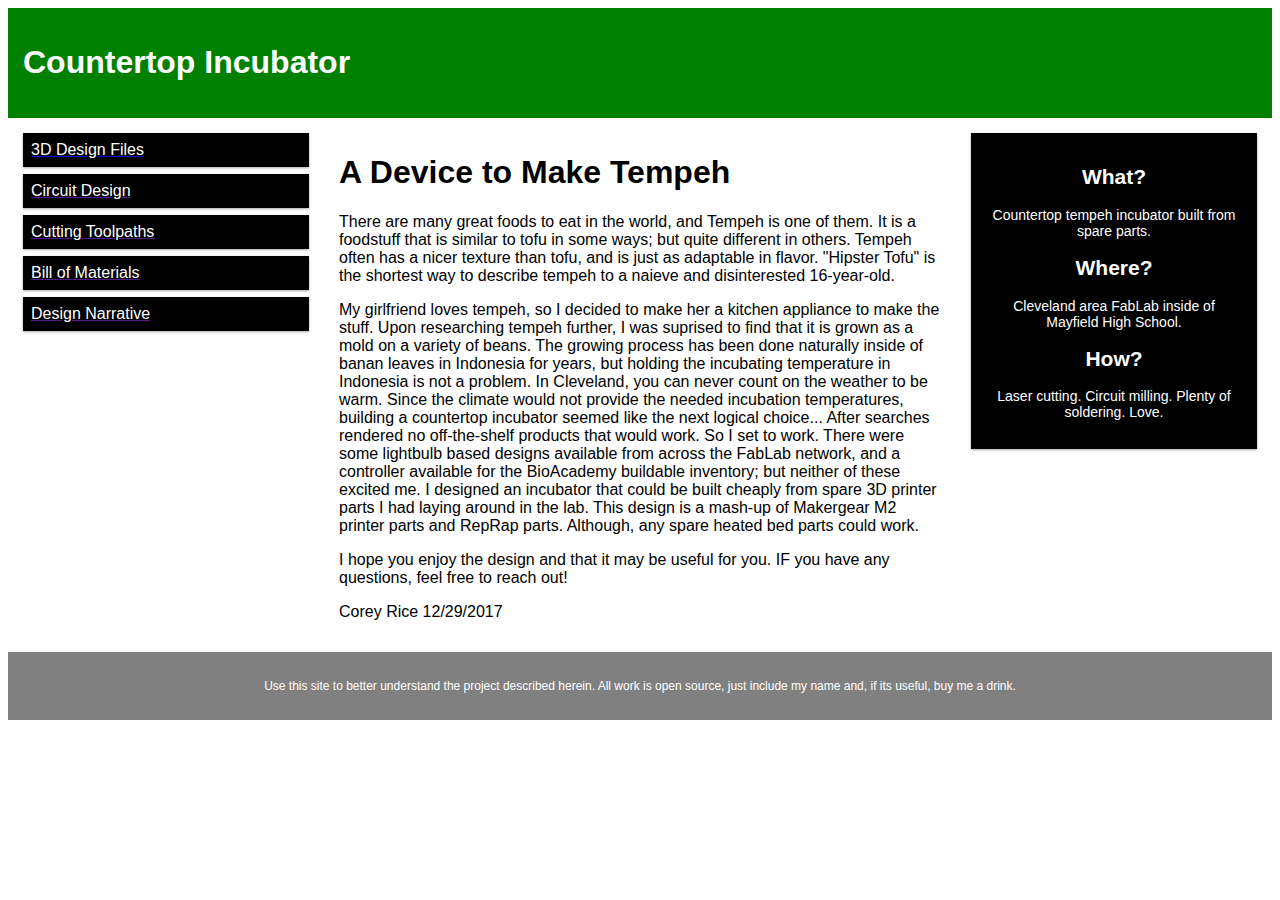
<file: index.html>
<!DOCTYPE html>
<html>
    <head>
        <meta name="viewport" content="width=device-width, initial-scale=1.0">
        <link rel="stylesheet" href="styles.css">
    </head>
    <body>

        <div class="header">
        <h1>Countertop Incubator</h1>
        </div>

        <div class="row">

            <div class="col-3 col-m-3 menu">
                <ul>
                    <a href='http://a360.co/2CGWJgJ'><li>3D Design Files</li></a>
                    <a href=''><li>Circuit Design</li></a>
                    <a href=''><li>Cutting Toolpaths</li></a>
                    <a href=''><li>Bill of Materials</li></a>
                    <a href=''><li>Design Narrative</li></a>
                </ul>
            </div>

            <div class="col-6 col-m-9">
                <h1>A Device to Make Tempeh</h1>
                <p>
                    There are many great foods to eat in the world, and Tempeh is one of them. It is a foodstuff that is similar to tofu in some ways; but quite different in others. 
                    Tempeh often has a nicer texture than tofu, and is just as adaptable in flavor. "Hipster Tofu" is the shortest way to describe tempeh to a naieve and disinterested 16-year-old. 
                </p>
                <p>
                    My girlfriend loves tempeh, so I decided to make her a kitchen appliance to make the stuff. Upon researching tempeh further, I was suprised to find that it is grown as a mold on a variety of beans.
                    The growing process has been done naturally inside of banan leaves in Indonesia for years, but holding the incubating temperature in Indonesia is not a problem. In Cleveland, you can never count on the weather to be warm. 
                    Since the climate would not provide the needed incubation temperatures, building a countertop incubator seemed like the next logical choice... After searches rendered no off-the-shelf products that would work.
                    So I set to work. There were some lightbulb based designs available from across the FabLab network, and a controller available for the BioAcademy buildable inventory; but neither of these excited me.
                    I designed an incubator that could be built cheaply from spare 3D printer parts I had laying around in the lab. This design is a mash-up of Makergear M2 printer parts and RepRap parts. Although, any spare heated bed parts could work.  
                </p>
                <p>
                    I hope you enjoy the design and that it may be useful for you. IF you have any questions, feel free to reach out!
                </p>
                <p>
                    Corey Rice 12/29/2017
                </p>
            </div>

            <div class="col-3 col-m-12">
                <div class="aside">
                    <h2>What?</h2>
                    <p>Countertop tempeh incubator built from spare parts.</p>
                    <h2>Where?</h2>
                    <p>Cleveland area FabLab inside of Mayfield High School.</p>
                    <h2>How?</h2>
                    <p>Laser cutting. Circuit milling. Plenty of soldering. Love.</p>
                </div>
            </div>

        </div>

        <div class="footer">
            <p>
                Use this site to better understand the project described herein. All work is open source, just include my name and, if its useful, buy me a drink.<br>

            </p>
        </div>

    </body>
</html>
</file>
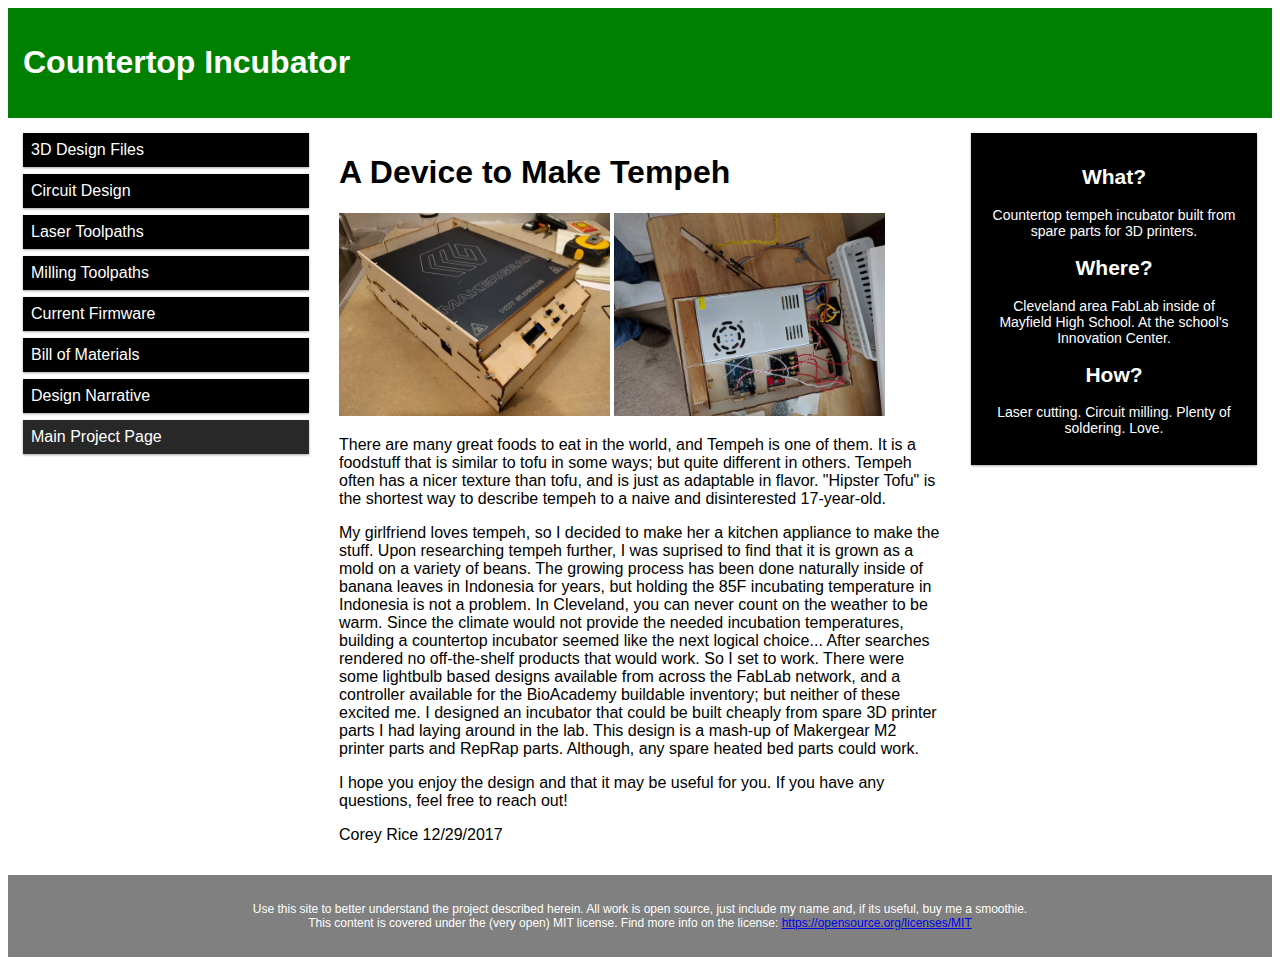
<file: docs/index.html>
<!DOCTYPE html>
<html>
    <head>
        <link rel="icon" type="image/png" href="favicon.png">
        <meta name="viewport" content="width=device-width, initial-scale=1.0">
        <link rel="stylesheet" href="styles.css">
    </head>
    <body>

        <div class="header">
        <h1>Countertop Incubator</h1>
        </div>

        <div class="row">

            <div class="col-3 col-m-3 menu">
                <ul>
                    <a href='3d.html'>                              <li>3D Design Files</li></a>
                    <a href='circuit.html'>                         <li>Circuit Design</li></a>
                    <a href='https://github.com/crice009/CountertopIncubator/tree/master/Models/DXF_files'><li>Laser Toolpaths</li></a>
                    <a href='https://github.com/crice009/CountertopIncubator/tree/master/Eagle/toolpaths'><li>Milling Toolpaths</li></a>
                    <a href='code.html'>                            <li>Current Firmware</li></a>
                    <a href='bill.html'>                            <li>Bill of Materials</li></a>
                    <a href='nar.html'>                             <li>Design Narrative</li></a>
                    <li style="background-color: rgb(40, 40, 40);">Main Project Page</li>
                </ul>
            </div>

            <div class="col-6 col-m-9">
                <h1>A Device to Make Tempeh</h1>
                <img src="images/pic2.jpg" class="floating-block" width=45% height=45% alt="finished">
                <img src="images/pic1.jpg" class="floating-block" width=45% height=45% alt="underbelly">
                <p>
                    There are many great foods to eat in the world, and Tempeh is one of them. It is a foodstuff that is similar to tofu in some ways; but quite different in others. 
                    Tempeh often has a nicer texture than tofu, and is just as adaptable in flavor. "Hipster Tofu" is the shortest way to describe tempeh to a naive and disinterested 17-year-old. 
                </p>
                <p>
                    My girlfriend loves tempeh, so I decided to make her a kitchen appliance to make the stuff. Upon researching tempeh further, I was suprised to find that it is grown as a mold on a variety of beans.
                    The growing process has been done naturally inside of banana leaves in Indonesia for years, but holding the 85F incubating temperature in Indonesia is not a problem. In Cleveland, you can never count on the weather to be warm. 
                    Since the climate would not provide the needed incubation temperatures, building a countertop incubator seemed like the next logical choice... After searches rendered no off-the-shelf products that would work.
                    So I set to work. There were some lightbulb based designs available from across the FabLab network, and a controller available for the BioAcademy buildable inventory; but neither of these excited me.
                    I designed an incubator that could be built cheaply from spare 3D printer parts I had laying around in the lab. This design is a mash-up of Makergear M2 printer parts and RepRap parts. Although, any spare heated bed parts could work.  
                </p>
                <p>
                    I hope you enjoy the design and that it may be useful for you. If you have any questions, feel free to reach out!
                </p>
                <p>
                    Corey Rice 12/29/2017
                </p>
            </div>

            <div class="col-3 col-m-12">
                <div class="aside">
                    <h2>What?</h2>
                    <p>Countertop tempeh incubator built from spare parts for 3D printers.</p>
                    <h2>Where?</h2>
                    <p>Cleveland area FabLab inside of Mayfield High School. At the school's Innovation Center.</p>
                    <h2>How?</h2>
                    <p>Laser cutting. Circuit milling. Plenty of soldering. Love.</p>
                </div>
            </div>

        </div>

        <div class="footer">
            <p>
                Use this site to better understand the project described herein. All work is open source, just include my name and, if its useful, buy me a smoothie.<br>
                This content is covered under the (very open) MIT license. Find more info on the license: <a href='https://opensource.org/licenses/MIT'>https://opensource.org/licenses/MIT</a>
            </p>
        </div>

    </body>
</html>
</file>
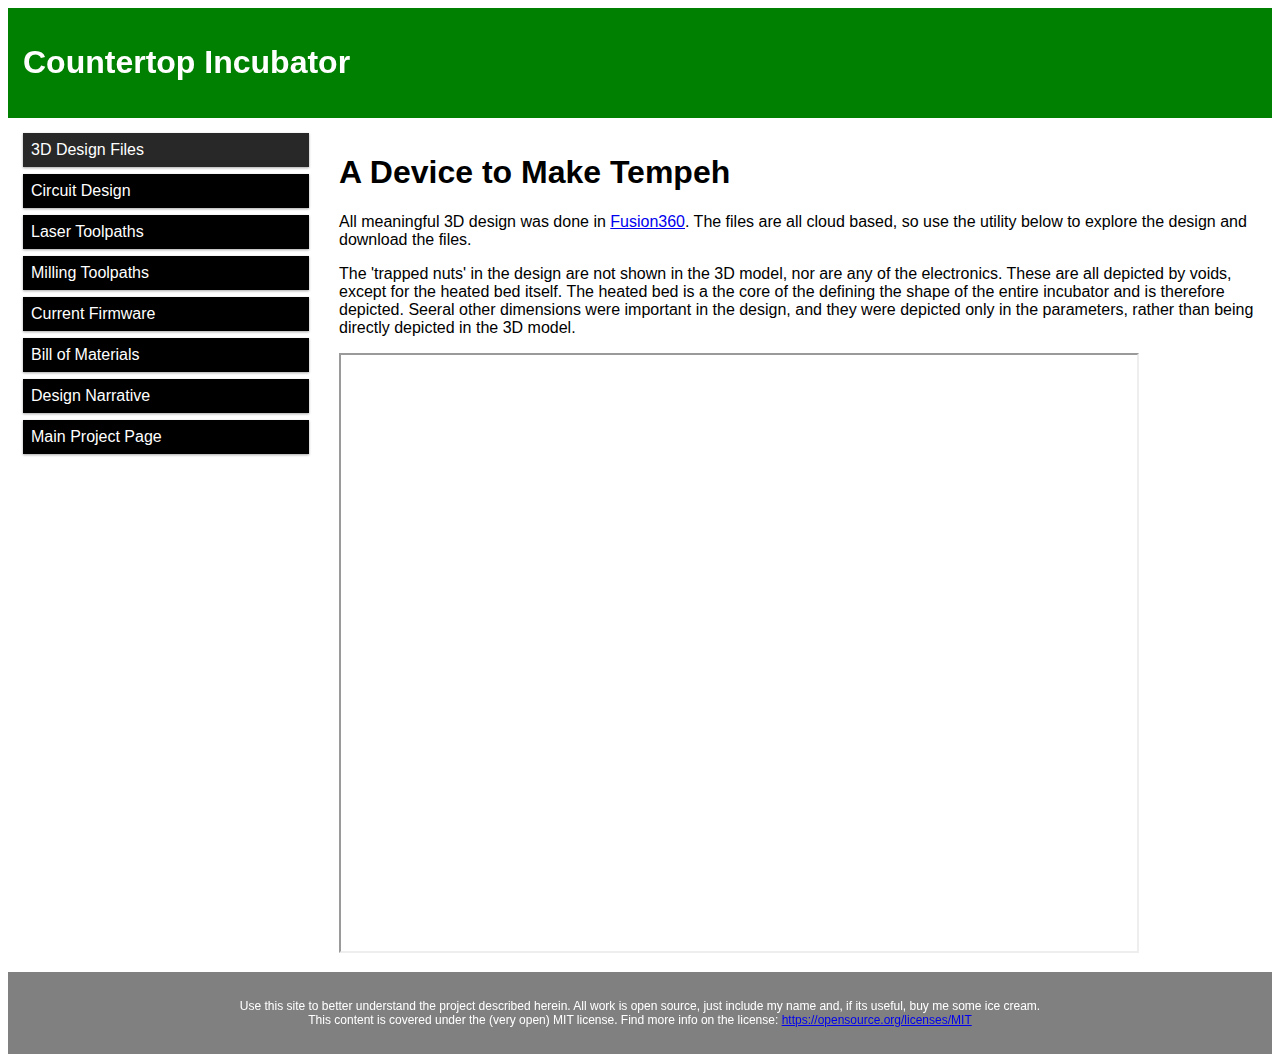
<file: docs/3d.html>
<!DOCTYPE html>
<html>
    <head>
        <link rel="icon" type="image/png" href="favicon.png">
        <meta name="viewport" content="width=device-width, initial-scale=1.0">
        <link rel="stylesheet" href="styles.css">
    </head>
    <body>

        <div class="header">
        <h1>Countertop Incubator</h1>
        </div>

        <div class="row">
            <div class="col-3 col-m-3 menu">
                <ul>
                    <li style="background-color: rgb(40, 40, 40);">3D Design Files</li></a>
                    <a href='circuit.html'>                         <li>Circuit Design</li></a>
                    <a href='https://github.com/crice009/CountertopIncubator/tree/master/Models/DXF_files'><li>Laser Toolpaths</li></a>
                    <a href='https://github.com/crice009/CountertopIncubator/tree/master/Eagle/toolpaths'><li>Milling Toolpaths</li></a>
                    <a href='code.html'>                            <li>Current Firmware</li></a>
                    <a href='bill.html'>                            <li>Bill of Materials</li></a>
                    <a href='nar.html'>                             <li>Design Narrative</li></a>
                    <a href='index.html'>                           <li>Main Project Page</li></a>
                </ul>
            </div>

            <div class="col-9 col-m-9">
                <h1>A Device to Make Tempeh</h1>
                <p>
                    All meaningful 3D design was done in <a href="https://www.autodesk.com/products/fusion-360/students-teachers-educators">
                    Fusion360</a>. The files are all cloud based, so use the utility below to explore the design and download the files. 
                </p>
                <p>
                    The 'trapped nuts' in the design are not shown in the 3D model, nor are any of the electronics. These are all depicted by 
                    voids, except for the heated bed itself. The heated bed is a the core of the defining the shape of the entire incubator and 
                    is therefore depicted. Seeral other dimensions were important in the design, and they were depicted only in the parameters, 
                    rather than being directly depicted in the 3D model. 
                </p>
                <iframe src="https://a360.co/2CGWJgJ" width="800px" height="600px" margin="auto" alt="Fusion360 Design"></iframe>
            </div>

        </div>

        <div class="footer">
            <p>
                Use this site to better understand the project described herein. All work is open source, just include my name and, if its useful, buy me some ice cream.<br>
                This content is covered under the (very open) MIT license. Find more info on the license: <a href='https://opensource.org/licenses/MIT'>https://opensource.org/licenses/MIT</a>
            </p>
        </div>

    </body>
</html>
</file>
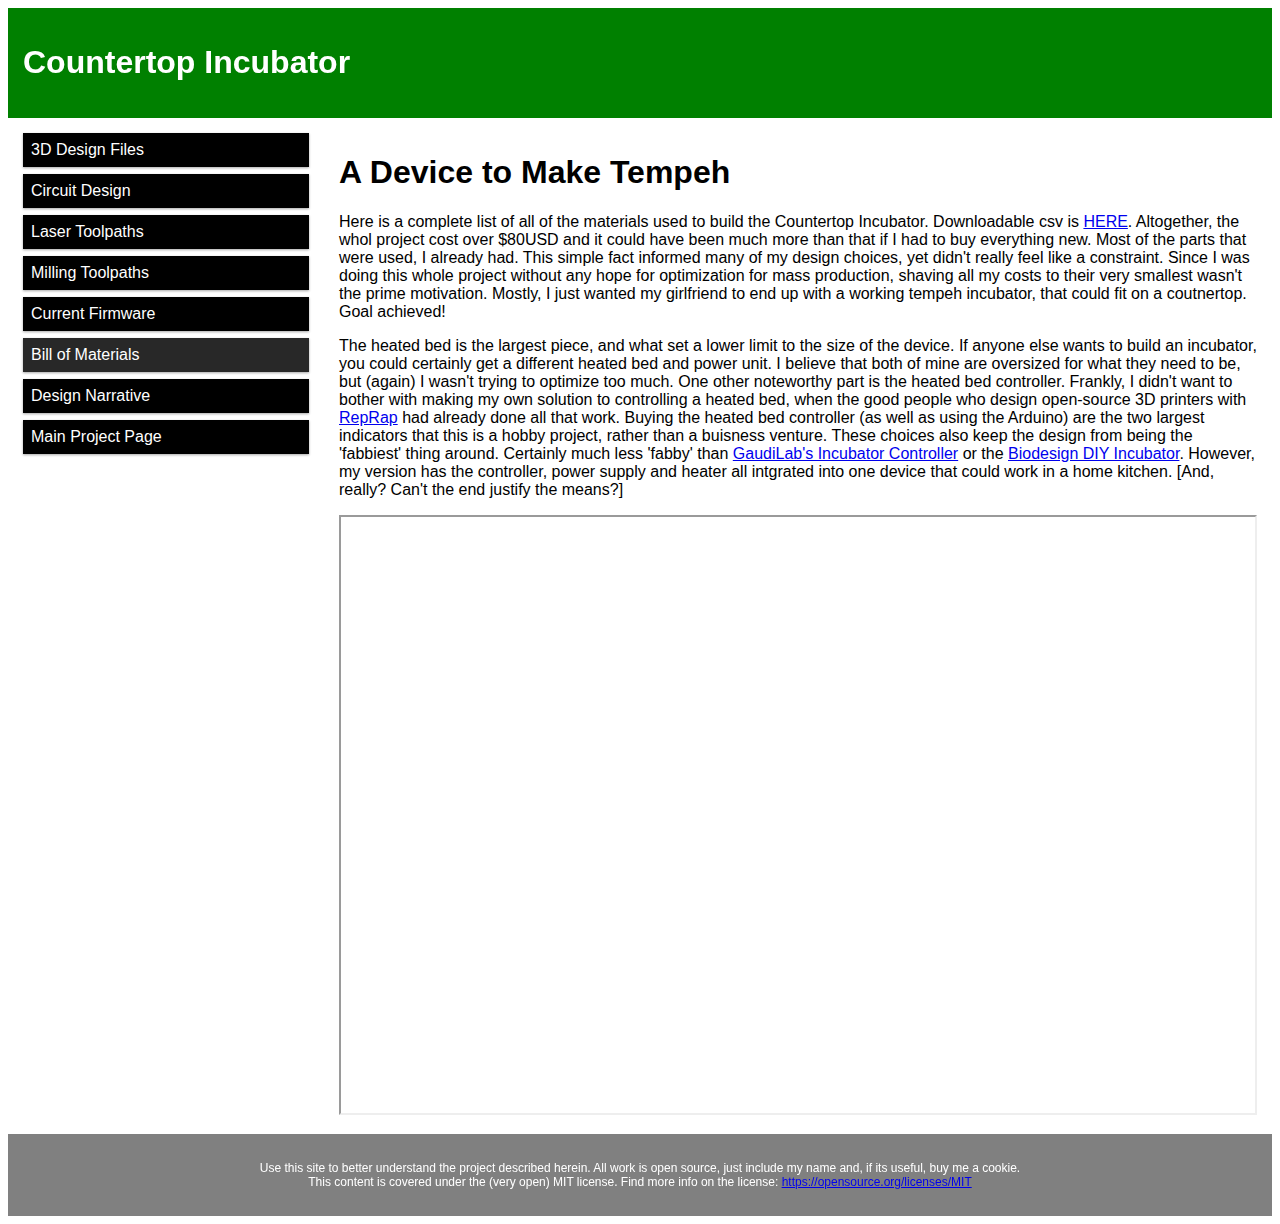
<file: docs/bill.html>
<!DOCTYPE html>
<html>
    <head>
        <link rel="icon" type="image/png" href="favicon.png">
        <meta name="viewport" content="width=device-width, initial-scale=1.0">
        <link rel="stylesheet" href="styles.css">
    </head>
    <body>

        <div class="header">
        <h1>Countertop Incubator</h1>
        </div>

        <div class="row">

            <div class="col-3 col-m-3 menu">
                <ul>
                    <a href='3d.html'>                              <li>3D Design Files</li></a>
                    <a href='circuit.html'>                         <li>Circuit Design</li></a>
                    <a href='https://github.com/crice009/CountertopIncubator/tree/master/Models/DXF_files'><li>Laser Toolpaths</li></a>
                    <a href='https://github.com/crice009/CountertopIncubator/tree/master/Eagle/toolpaths'><li>Milling Toolpaths</li></a>
                    <a href='code.html'>                            <li>Current Firmware</li></a>
                    <li style="background-color: rgb(40, 40, 40);">Bill of Materials</li>
                    <a href='nar.html'>                             <li>Design Narrative</li></a>
                    <a href='index.html'>                           <li>Main Project Page</li></a>
                </ul>
            </div>

            <div class="col-9 col-m-9">
                <h1>A Device to Make Tempeh</h1>
                <p>
                    Here is a complete list of all of the materials used to build the Countertop Incubator. Downloadable csv is 
                    <a href="billofmaterials.csv">HERE</a>. Altogether, the whol project cost over $80USD and it could have been 
                    much more than that if I had to buy everything new. Most of the parts that were used, I already had.
                    This simple fact informed many of my design choices, yet didn't really feel like a constraint. Since I was 
                    doing this whole project without any hope for optimization for mass production, shaving all my costs to 
                    their very smallest wasn't the prime motivation. Mostly, I just wanted my girlfriend to end up with a 
                    working tempeh incubator, that could fit on a coutnertop. Goal achieved!
                </p>
                <p>
                    The heated bed is the largest piece, and what set a lower limit to the size of the device. If anyone 
                    else wants to build an incubator, you could certainly get a different heated bed and power unit.
                    I believe that both of mine are oversized for what they need to be, but (again) I wasn't trying to 
                    optimize too much. One other noteworthy part is the heated bed controller. Frankly, I didn't want to 
                    bother with making my own solution to controlling a heated bed, when the good people who design open-source 
                    3D printers with <a href='http://reprap.org/'>RepRap</a> had already done all that work. Buying the heated bed controller (as well as using the Arduino) 
                    are the two largest indicators that this is a hobby project, rather than a buisness venture. These choices 
                    also keep the design from being the 'fabbiest' thing around. Certainly much less 'fabby' than 
                    <a href='http://www.gaudi.ch/GaudiLabs/?page_id=328'>GaudiLab's Incubator Controller</a> or the 
                    <a href='https://biodesign.cc/2013/12/25/diy-incubator/'>Biodesign DIY Incubator</a>.
                    However, my version has the controller, power supply and heater all intgrated into one device that could 
                    work in a home kitchen. [And, really? Can't the end justify the means?]
                </p>
                <iframe src="https://docs.google.com/spreadsheets/d/e/2PACX-1vQ-Ntp7ZcwclOkbC47_tMUV_Z6Hh5TFq_bb9IKAkmKeZxlFET5ATh9Y4cBD9heIKGKnNtx84hSquzaX/pubhtml?gid=0&amp;single=true&amp;widget=true&amp;headers=false" width="100%" height="600px"></iframe>
            </div>

        </div>

        <div class="footer">
            <p>
                Use this site to better understand the project described herein. All work is open source, just include my name and, if its useful, buy me a cookie.<br>
                This content is covered under the (very open) MIT license. Find more info on the license: <a href='https://opensource.org/licenses/MIT'>https://opensource.org/licenses/MIT</a>
            </p>
        </div>

    </body>
</html>
</file>
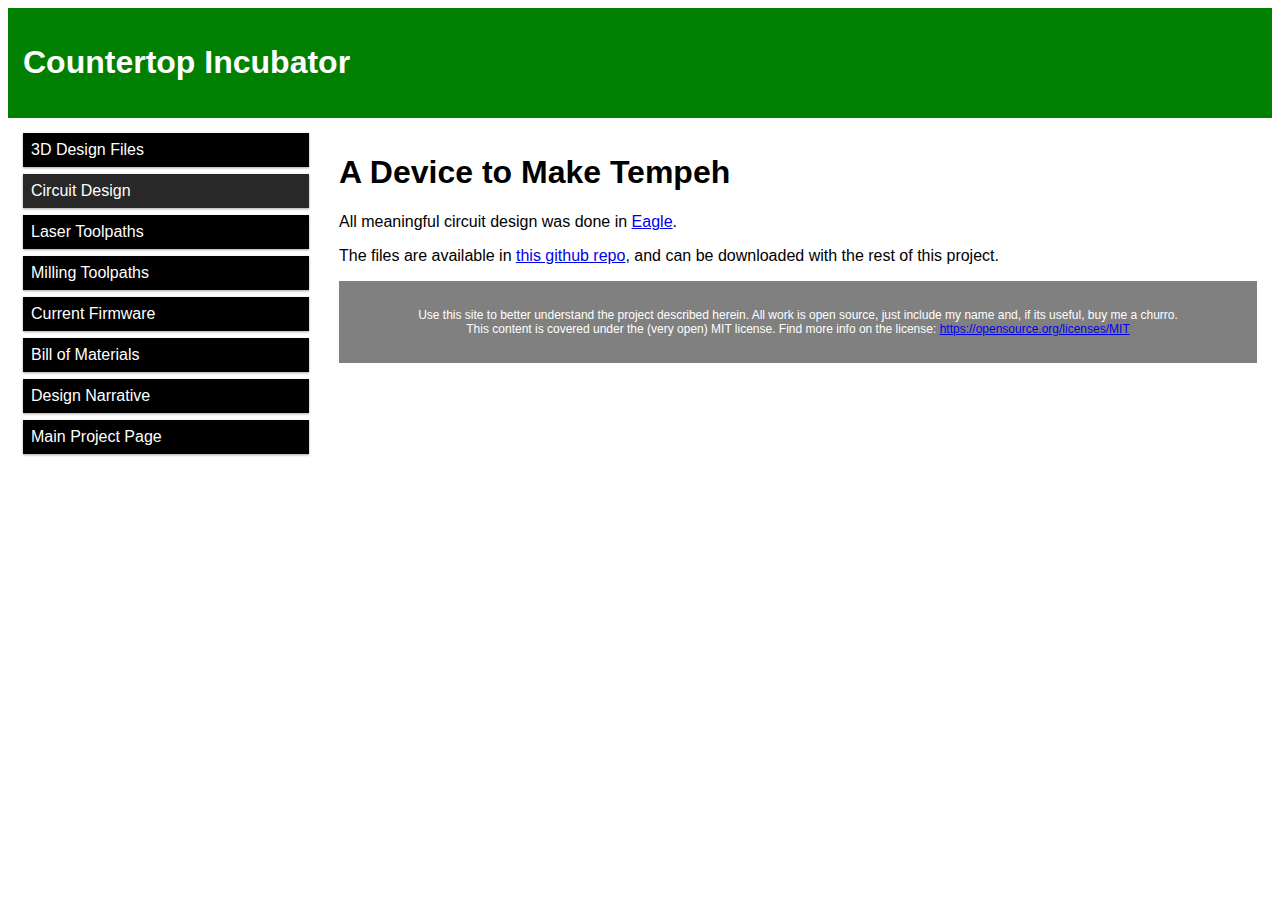
<file: docs/circuit.html>
<!DOCTYPE html>
<html>
    <head>
        <link rel="icon" type="image/png" href="favicon.png">
        <meta name="viewport" content="width=device-width, initial-scale=1.0">
        <link rel="stylesheet" href="styles.css">
    </head>
    <body>

        <div class="header">
        <h1>Countertop Incubator</h1>
        </div>

        <div class="row">
            <div class="col-3 col-m-3 menu">
                <ul>
                    <a href='3d.html'>                              <li>3D Design Files</li></a>
                    <li style="background-color: rgb(40, 40, 40);">Circuit Design</li>
                    <a href='https://github.com/crice009/CountertopIncubator/tree/master/Models/DXF_files'><li>Laser Toolpaths</li></a>
                    <a href='https://github.com/crice009/CountertopIncubator/tree/master/Eagle/toolpaths'><li>Milling Toolpaths</li></a>
                    <a href='code.html'>                            <li>Current Firmware</li></a>
                    <a href='bill.html'>                            <li>Bill of Materials</li></a>
                    <a href='nar.html'>                             <li>Design Narrative</li></a>
                    <a href='index.html'>                           <li>Main Project Page</li></a>
                </ul>
            </div>

            <div class="col-9 col-m-9">
                <h1>A Device to Make Tempeh</h1>
                <p>
                    All meaningful circuit design was done in <a href="https://www.autodesk.com/products/eagle/free-download">Eagle</a>.  
                </p>
                <p>
                    The files are available in <a href="https://github.com/crice009/CountertopIncubator/tree/master/Eagle">this github repo</a>, and can be downloaded with the rest of this project.
                </p>
                <object width=100% height=800px data="images/incubatorShieldSMD.pdf" alt="shield design">
            </div>

        </div>

        <div class="footer">
            <p>
                Use this site to better understand the project described herein. All work is open source, just include my name and, if its useful, buy me a churro.<br>
                This content is covered under the (very open) MIT license. Find more info on the license: <a href='https://opensource.org/licenses/MIT'>https://opensource.org/licenses/MIT</a>
            </p>
        </div>

    </body>
</html>
</file>
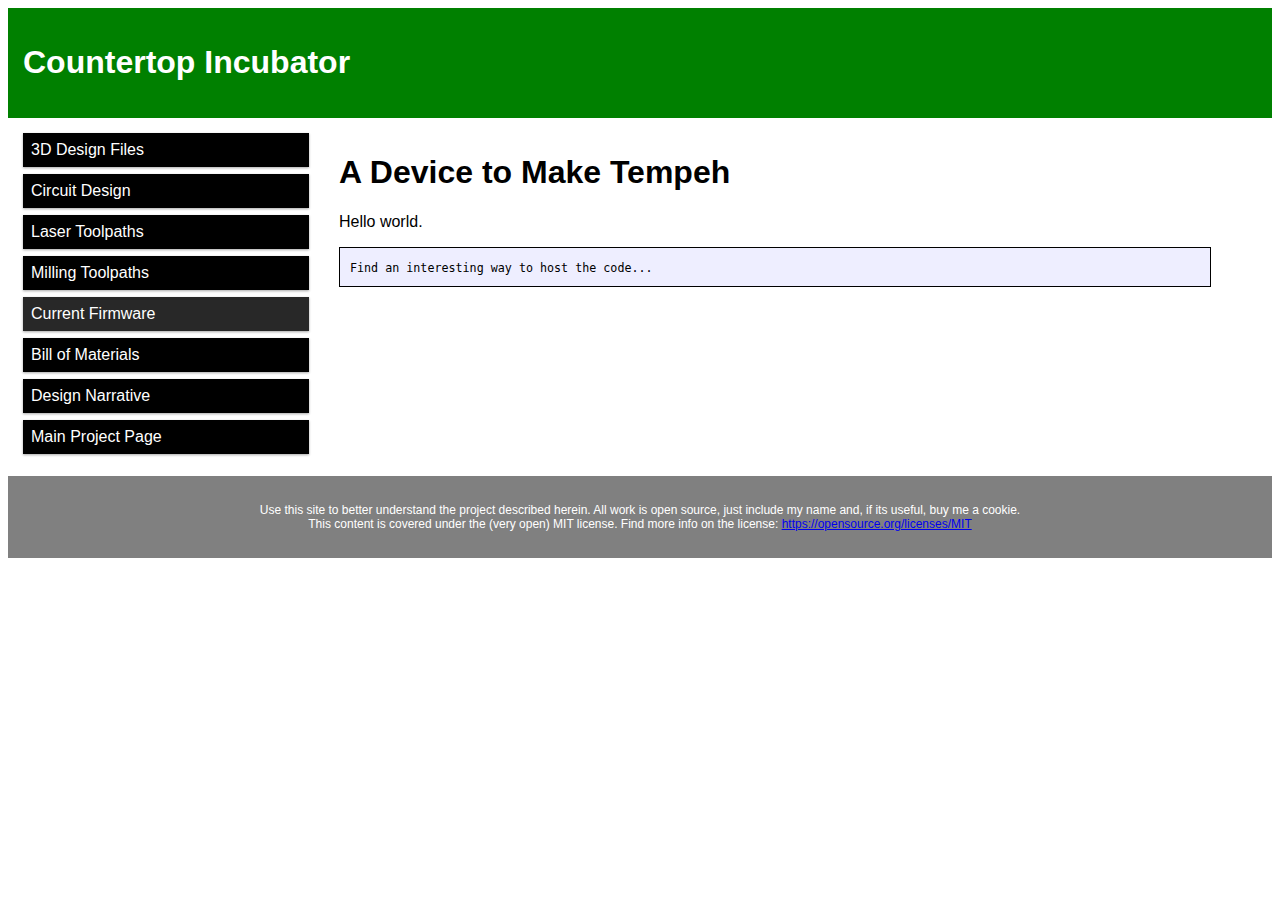
<file: docs/code.html>
<!DOCTYPE html>
<html>
    <head>
        <link rel="icon" type="image/png" href="favicon.png">
        <meta name="viewport" content="width=device-width, initial-scale=1.0">
        <link rel="stylesheet" href="styles.css">
    </head>
    <body>

        <div class="header">
        <h1>Countertop Incubator</h1>
        </div>

        <div class="row">

            <div class="col-3 col-m-3 menu">
                <ul>
                    <a href='3d.html'>                              <li>3D Design Files</li></a>
                    <a href='circuit.html'>                         <li>Circuit Design</li></a>
                    <a href='https://github.com/crice009/CountertopIncubator/tree/master/Models/DXF_files'><li>Laser Toolpaths</li></a>
                    <a href='https://github.com/crice009/CountertopIncubator/tree/master/Eagle/toolpaths'><li>Milling Toolpaths</li></a>
                    <li style="background-color: rgb(40, 40, 40);">Current Firmware</li>
                    <a href='bill.html'>                            <li>Bill of Materials</li></a>
                    <a href='nar.html'>                             <li>Design Narrative</li></a>
                    <a href='index.html'>                           <li>Main Project Page</li></a>
                </ul>
            </div>

            <div class="col-9 col-m-9">
                <h1>A Device to Make Tempeh</h1>
                <P>
                    Hello world.
                </P>
                <div class="codebox">
                        <code>   
                           Find an interesting way to host the code...
                        </code>
                </div>
            </div>

        </div>

        <div class="footer">
            <p>
                Use this site to better understand the project described herein. All work is open source, just include my name and, if its useful, buy me a cookie.<br>
                This content is covered under the (very open) MIT license. Find more info on the license: <a href='https://opensource.org/licenses/MIT'>https://opensource.org/licenses/MIT</a>
            </p>
        </div>

    </body>
</html>
</file>
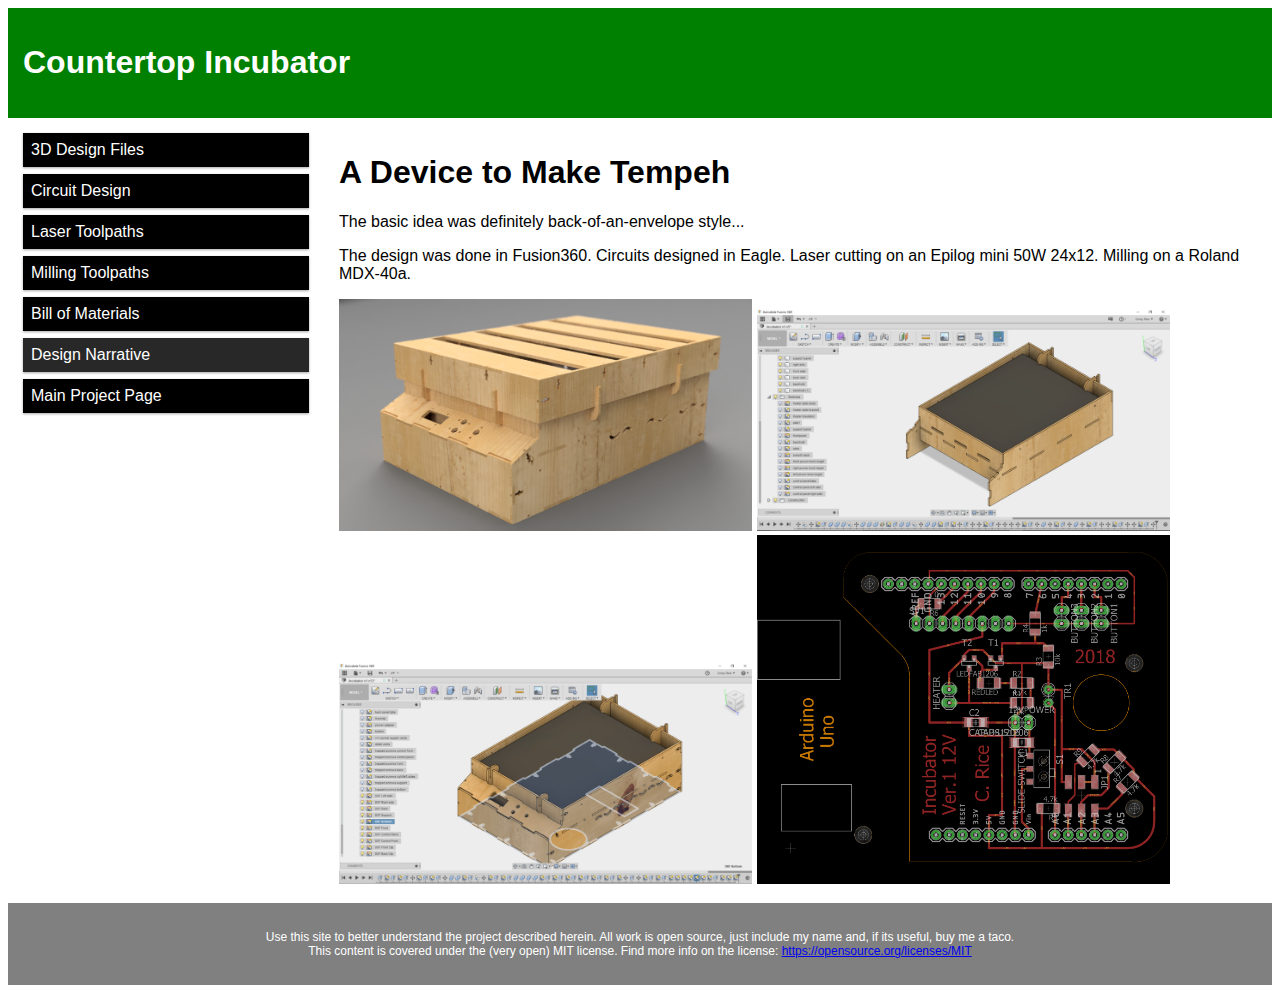
<file: docs/nar.html>
<!DOCTYPE html>
<html>
    <head>
        <link rel="icon" type="image/png" href="favicon.png">
        <meta name="viewport" content="width=device-width, initial-scale=1.0">
        <link rel="stylesheet" href="styles.css">
    </head>
    <body>

        <div class="header">
        <h1>Countertop Incubator</h1>
        </div>

        <div class="row">

            <div class="col-3 col-m-3 menu">
                <ul>
                    <a href='3d.html'>                              <li>3D Design Files</li></a>
                    <a href='circuit.html'>                         <li>Circuit Design</li></a>
                    <a href='https://github.com/crice009/CountertopIncubator/tree/master/Models/DXF_files'><li>Laser Toolpaths</li></a>
                    <a href='https://github.com/crice009/CountertopIncubator/tree/master/Eagle/toolpaths'><li>Milling Toolpaths</li></a>
                    <a href='bill.html'>                            <li>Bill of Materials</li></a>
                    <li style="background-color: rgb(40, 40, 40);">Design Narrative</li>
                    <a href='index.html'><li>Main Project Page</li></a>
                </ul>
            </div>

            <div class="col-9 col-m-9">
                <h1>A Device to Make Tempeh</h1>
                <p>
                    The basic idea was definitely back-of-an-envelope style... 
                </p>
                <p>
                    The design was done in Fusion360. Circuits designed in Eagle. Laser cutting on an Epilog mini 50W 24x12. Milling on a Roland MDX-40a. 
                </p>
                <img src="images/render1.png" class="floating-block" width=45% height=45% alt="render1">
                <img src="images/modeling.PNG" class="floating-block" width=45% height=45% alt="modeling">
                <img src="images/dxf_export.png" class="floating-block" width=45% height=45% alt="dxf_export">
                <img src="images/1image.png" class="floating-block" width=45% height=45% alt="shield design">
            </div>

        </div>

        <div class="footer">
            <p>
                Use this site to better understand the project described herein. All work is open source, just include my name and, if its useful, buy me a taco.<br>
                This content is covered under the (very open) MIT license. Find more info on the license: <a href='https://opensource.org/licenses/MIT'>https://opensource.org/licenses/MIT</a>
            </p>
        </div>

    </body>
</html>
</file>
<file: styles.css>
* {
    box-sizing: border-box;
}
.row::after {
    content: "";
    clear: both;
    display: table;
}
[class*="col-"] {
    float: left;
    padding: 15px;
}
html {
    font-family: "Lucida Sans", sans-serif;
}
.header {
    background-color: green;
    color: #ffffff;
    padding: 15px;
}
.menu ul {
    list-style-type: none;
    margin: 0;
    padding: 0;
}
.menu li {
    padding: 8px;
    margin-bottom: 7px;
    background-color: black;
    color: #ffffff;
    box-shadow: 0 1px 3px rgba(0,0,0,0.12), 0 1px 2px rgba(0,0,0,0.24);
}
.menu li:hover {
    background-color: rgb(40, 40, 40);
}
.aside {
    background-color: black;
    padding: 15px;
    color: #ffffff;
    text-align: center;
    font-size: 14px;
    box-shadow: 0 1px 3px rgba(0,0,0,0.12), 0 1px 2px rgba(0,0,0,0.24);
}
.footer {
    background-color: gray;
    color: #ffffff;
    text-align: center;
    font-size: 12px;
    padding: 15px;
}
/* For mobile phones: */
[class*="col-"] {
    width: 100%;
}
@media only screen and (min-width: 600px) {
    /* For tablets: */
    .col-m-1 {width: 8.33%;}
    .col-m-2 {width: 16.66%;}
    .col-m-3 {width: 25%;}
    .col-m-4 {width: 33.33%;}
    .col-m-5 {width: 41.66%;}
    .col-m-6 {width: 50%;}
    .col-m-7 {width: 58.33%;}
    .col-m-8 {width: 66.66%;}
    .col-m-9 {width: 75%;}
    .col-m-10 {width: 83.33%;}
    .col-m-11 {width: 91.66%;}
    .col-m-12 {width: 100%;}
}
@media only screen and (min-width: 768px) {
    /* For desktop: */
    .col-1 {width: 8.33%;}
    .col-2 {width: 16.66%;}
    .col-3 {width: 25%;}
    .col-4 {width: 33.33%;}
    .col-5 {width: 41.66%;}
    .col-6 {width: 50%;}
    .col-7 {width: 58.33%;}
    .col-8 {width: 66.66%;}
    .col-9 {width: 75%;}
    .col-10 {width: 83.33%;}
    .col-11 {width: 91.66%;}
    .col-12 {width: 100%;}
}
</file>
<file: docs/styles.css>
* {
    box-sizing: border-box;
}
.row::after {
    content: "";
    clear: both;
    display: table;
}
[class*="col-"] {
    float: left;
    padding: 15px;
}
html {
    font-family: "Lucida Sans", sans-serif;
}
.header {
    background-color: green;
    color: #ffffff;
    padding: 15px;
}
.menu ul {
    list-style-type: none;
    margin: 0;
    padding: 0;
}
.menu li {
    padding: 8px;
    margin-bottom: 7px;
    background-color: black;
    color: #ffffff;
    box-shadow: 0 1px 3px rgba(0,0,0,0.12), 0 1px 2px rgba(0,0,0,0.24);
}
.menu li:hover {
    background-color: rgb(40, 40, 40);
}
.menu a:link {
    text-decoration: none;
}
.aside {
    background-color: black;
    padding: 15px;
    color: #ffffff;
    text-align: center;
    font-size: 14px;
    box-shadow: 0 1px 3px rgba(0,0,0,0.12), 0 1px 2px rgba(0,0,0,0.24);
}
.footer {
    background-color: gray;
    color: #ffffff;
    text-align: center;
    font-size: 12px;
    padding: 15px;
}
.floating-block {
    display: inline-block;
}
.codebox {
    /* Below are styles for the codebox (not the code itself) */
    border:1px solid black;
    background-color:#EEEEFF;
    width:95%;
    overflow:auto;    
    padding:10px;
}
.codebox code {
    /* Styles in here affect the text of the codebox */
    font-size:0.9em;
    /* You could also put all sorts of styling here, like different font, color, underline, etc. for the code. */
}
/* For mobile phones: */
[class*="col-"] {
    width: 100%;
}
@media only screen and (min-width: 600px) {
    /* For tablets: */
    .col-m-1 {width: 8.33%;}
    .col-m-2 {width: 16.66%;}
    .col-m-3 {width: 25%;}
    .col-m-4 {width: 33.33%;}
    .col-m-5 {width: 41.66%;}
    .col-m-6 {width: 50%;}
    .col-m-7 {width: 58.33%;}
    .col-m-8 {width: 66.66%;}
    .col-m-9 {width: 75%;}
    .col-m-10 {width: 83.33%;}
    .col-m-11 {width: 91.66%;}
    .col-m-12 {width: 100%;}
}
@media only screen and (min-width: 768px) {
    /* For desktop: */
    .col-1 {width: 8.33%;}
    .col-2 {width: 16.66%;}
    .col-3 {width: 25%;}
    .col-4 {width: 33.33%;}
    .col-5 {width: 41.66%;}
    .col-6 {width: 50%;}
    .col-7 {width: 58.33%;}
    .col-8 {width: 66.66%;}
    .col-9 {width: 75%;}
    .col-10 {width: 83.33%;}
    .col-11 {width: 91.66%;}
    .col-12 {width: 100%;}
}
</file>
